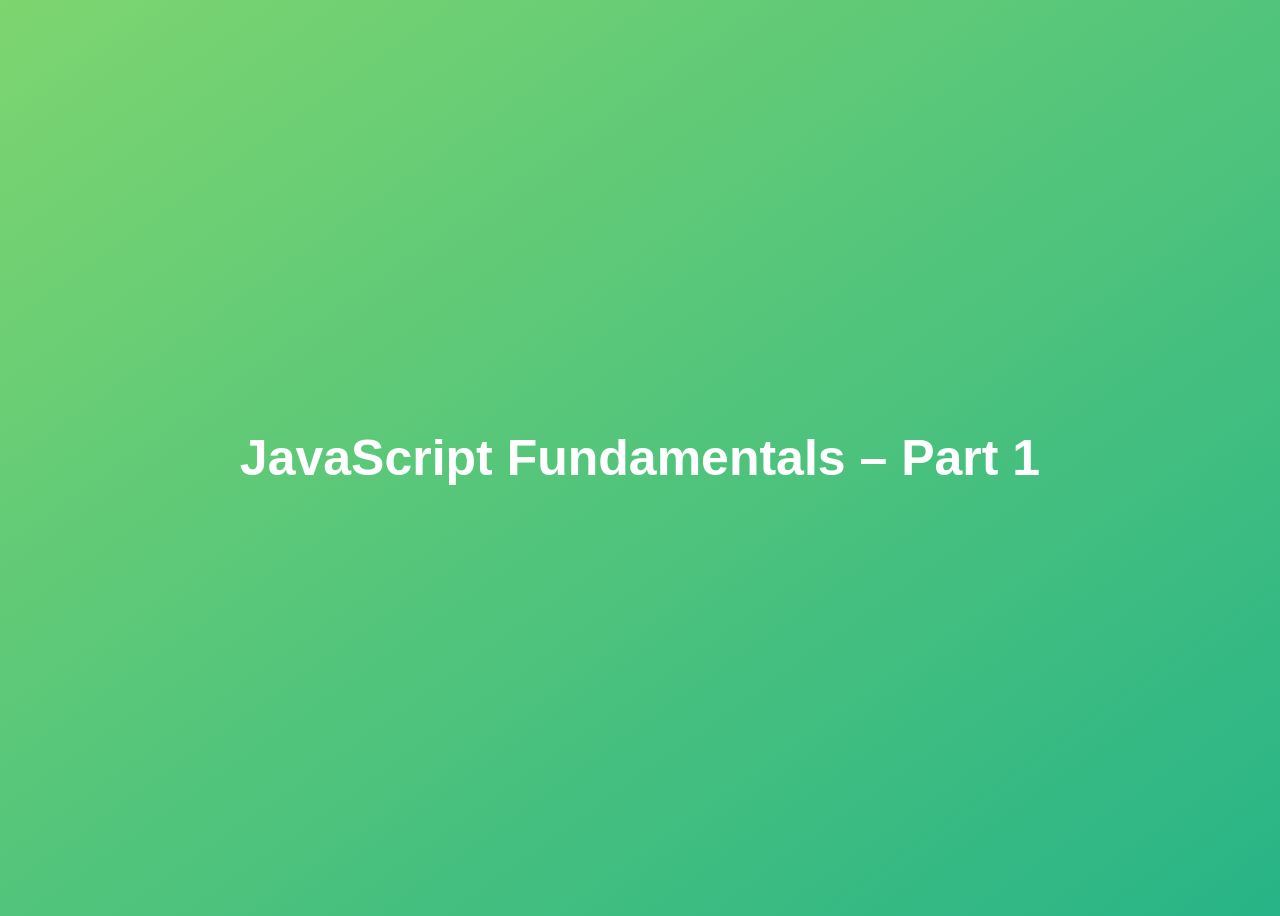
<file: 01-Fundamentals-Part-1/final/index.html>
<!DOCTYPE html>
<html lang="en">
  <head>
    <meta charset="UTF-8" />
    <meta name="viewport" content="width=device-width, initial-scale=1.0" />
    <meta http-equiv="X-UA-Compatible" content="ie=edge" />
    <title>JavaScript Fundamentals – Part 1</title>
    <style>
      body {
        height: 100vh;
        display: flex;
        align-items: center;
        background: linear-gradient(to top left, #28b487, #7dd56f);
      }
      h1 {
        font-family: sans-serif;
        font-size: 50px;
        line-height: 1.3;
        width: 100%;
        padding: 30px;
        text-align: center;
        color: white;
      }
    </style>
  </head>
  <body>
    <h1>JavaScript Fundamentals – Part 1</h1>

    <script src="script.js"></script>
  </body>
</html>
</file>
